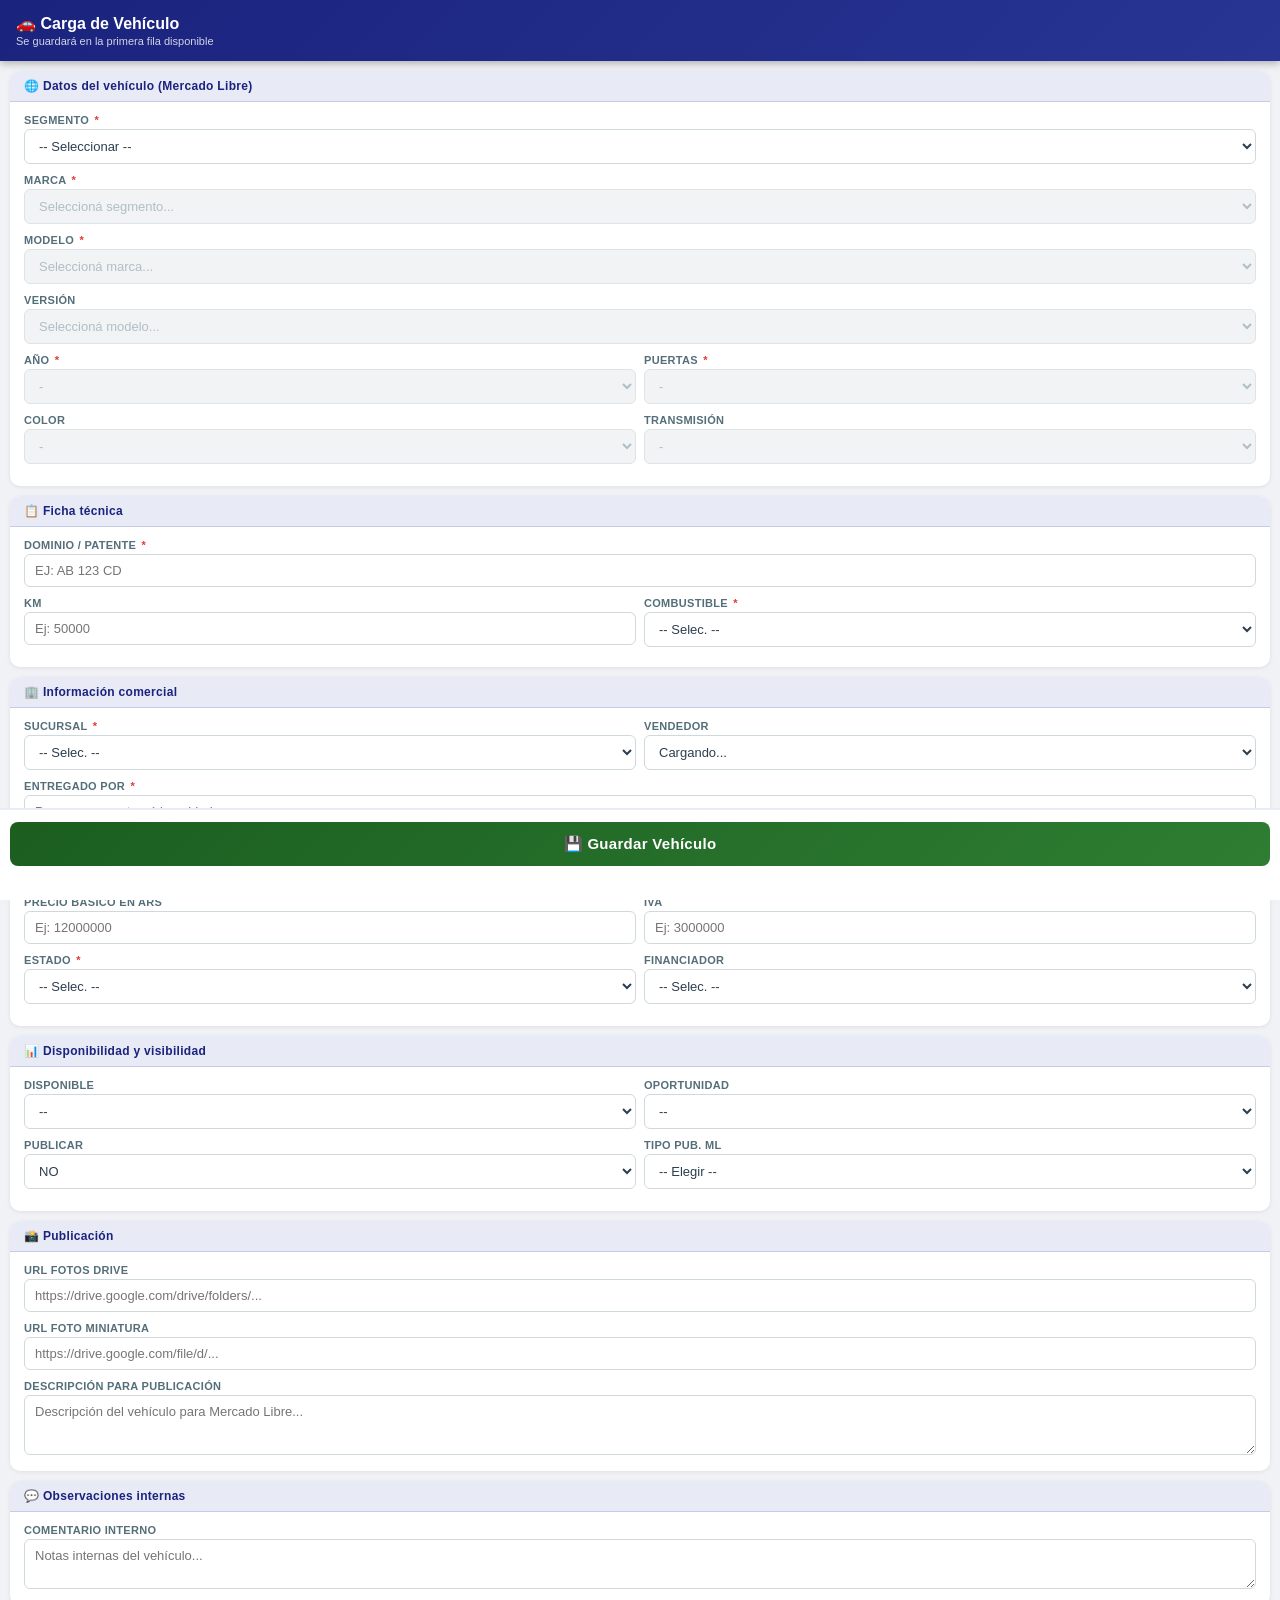
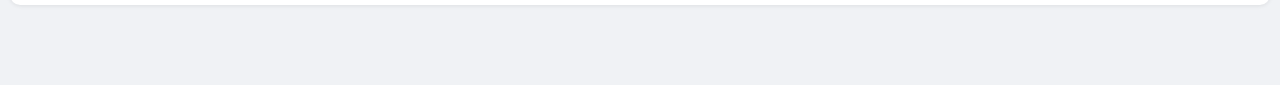
<file: Sidebar.html>
<!DOCTYPE html>
<html>
<head>
  <base target="_top">
  <style>
    * { box-sizing: border-box; margin: 0; padding: 0; }
    body {
      font-family: 'Segoe UI', Arial, sans-serif;
      background: #f0f2f5;
      color: #2c3e50;
      padding-bottom: 80px;
    }
    
    .top-header {
      background: linear-gradient(135deg, #1a237e, #283593);
      color: white;
      padding: 14px 16px;
      font-size: 16px;
      font-weight: 700;
      position: sticky;
      top: 0;
      z-index: 100;
      box-shadow: 0 2px 8px rgba(0,0,0,0.3);
    }
    .top-header small {
      display: block;
      font-size: 11px;
      font-weight: 400;
      opacity: 0.8;
      margin-top: 2px;
    }
    
    .section {
      margin: 10px 10px 0;
      background: white;
      border-radius: 10px;
      overflow: hidden;
      box-shadow: 0 1px 4px rgba(0,0,0,0.08);
    }
    .section-header {
      background: #e8eaf6;
      color: #1a237e;
      padding: 8px 14px;
      font-size: 12px;
      font-weight: 700;
      letter-spacing: 0.3px;
      border-bottom: 1px solid #c5cae9;
    }
    .section-body { padding: 12px 14px; }
    .field { margin-bottom: 10px; }
    .field:last-child { margin-bottom: 0; }
    .field label {
      display: block;
      font-size: 11px;
      font-weight: 700;
      color: #546e7a;
      margin-bottom: 3px;
      text-transform: uppercase;
      letter-spacing: 0.3px;
    }
    .field label .req { color: #e53935; margin-left: 2px; }
    
    select, input[type="text"], input[type="number"], textarea {
      width: 100%;
      padding: 8px 10px;
      border: 1px solid #cfd8dc;
      border-radius: 6px;
      font-size: 13px;
      color: #2c3e50;
      background: white;
      transition: border-color 0.15s;
    }
    select:focus, input:focus, textarea:focus {
      outline: none;
      border-color: #3949ab;
      box-shadow: 0 0 0 2px rgba(57,73,171,0.15);
    }
    select:disabled, input:disabled {
      background: #eceff1;
      color: #90a4ae;
      cursor: not-allowed;
    }
    textarea { resize: vertical; min-height: 60px; font-family: inherit; }
    
    .row-2 { display: flex; gap: 8px; }
    .row-2 .field { flex: 1; }
    
    .footer {
      position: fixed;
      bottom: 0;
      left: 0;
      right: 0;
      background: white;
      padding: 12px 10px;
      border-top: 2px solid #e8eaf6;
      z-index: 100;
    }
    .btn-save {
      width: 100%;
      padding: 13px;
      background: linear-gradient(135deg, #1b5e20, #2e7d32);
      color: white;
      border: none;
      border-radius: 8px;
      font-size: 15px;
      font-weight: 700;
      cursor: pointer;
      letter-spacing: 0.3px;
      transition: opacity 0.2s;
    }
    .btn-save:hover:not(:disabled) { opacity: 0.9; }
    .btn-save:disabled { background: #b0bec5; cursor: not-allowed; }
    
    #statusMsg {
      text-align: center;
      font-size: 12px;
      font-weight: 600;
      margin-top: 6px;
      min-height: 16px;
    }
    
    .loading-text { color: #90a4ae; font-style: italic; font-size: 12px; padding: 6px 0; }
  </style>
</head>
<body>

  <div class="top-header">
    🚗 Carga de Vehículo
    <small>Se guardará en la primera fila disponible</small>
  </div>

  <!-- SECCIÓN 1: Datos ML -->
  <div class="section">
    <div class="section-header">🌐 Datos del vehículo (Mercado Libre)</div>
    <div class="section-body">
      
      <div class="field">
        <label>Segmento <span class="req">*</span></label>
        <select id="segmento">
          <option value="">-- Seleccionar --</option>
          <option value="Automóvil">Automóvil</option>
          <option value="SUV">SUV</option>
          <option value="Pickup">Pickup</option>
          <option value="Utilitario">Utilitario</option>
          <option value="Camión">Camión</option>
        </select>
      </div>

      <div class="field">
        <label>Marca <span class="req">*</span></label>
        <select id="brand" disabled><option>Seleccioná segmento...</option></select>
      </div>

      <div class="field" id="modelContainer">
        <label>Modelo <span class="req">*</span></label>
        <select id="model" disabled><option>Seleccioná marca...</option></select>
      </div>

      <div class="field" id="trimContainer">
        <label>Versión</label>
        <select id="trim" disabled><option>Seleccioná modelo...</option></select>
      </div>

      <div class="row-2">
        <div class="field" id="yearContainer">
          <label>Año <span class="req">*</span></label>
          <select id="year" disabled><option>-</option></select>
        </div>
        <div class="field" id="doorContainer">
          <label>Puertas <span class="req">*</span></label>
          <select id="door" disabled><option>-</option></select>
        </div>
      </div>

      <div class="row-2">
        <div class="field" id="colorContainer">
          <label>Color</label>
          <select id="color" disabled><option>-</option></select>
        </div>
        <div class="field" id="transContainer">
          <label>Transmisión</label>
          <select id="transmision" disabled><option>-</option></select>
        </div>
      </div>

    </div>
  </div>

  <!-- SECCIÓN 2: Ficha técnica -->
  <div class="section">
    <div class="section-header">📋 Ficha técnica</div>
    <div class="section-body">
      
      <div class="field">
        <label>Dominio / Patente <span class="req">*</span></label>
        <input type="text" id="dominio" placeholder="Ej: AB 123 CD" style="text-transform:uppercase;">
      </div>

      <div class="row-2">
        <div class="field">
          <label>KM</label>
          <input type="number" id="km" placeholder="Ej: 50000" min="0">
        </div>
        <div class="field">
          <label>Combustible <span class="req">*</span></label>
          <select id="combustible">
            <option value="">-- Selec. --</option>
            <option>Nafta</option>
            <option>Diesel</option>
            <option>GNC</option>
            <option>Eléctrico</option>
            <option>Híbrido</option>
          </select>
        </div>
      </div>

    </div>
  </div>

  <!-- SECCIÓN 3: Comercial -->
  <div class="section">
    <div class="section-header">🏢 Información comercial</div>
    <div class="section-body">

      <div class="row-2">
        <div class="field">
          <label>Sucursal <span class="req">*</span></label>
          <select id="sucursal">
            <option value="">-- Selec. --</option>
            <option>Tandil</option>
            <option>Bahía Blanca</option>
            <option>Olavarría</option>
          </select>
        </div>
        <div class="field">
          <label>Vendedor</label>
          <!-- Se llena dinámicamente desde la hoja Configuración -->
          <select id="vendedor">
            <option value="">Cargando...</option>
          </select>
        </div>
      </div>

      <div class="field">
        <label>Entregado por <span class="req">*</span></label>
        <input type="text" id="entregadoPor" placeholder="Persona que entregó la unidad">
      </div>

      <div class="field">
        <label>Precio final en ARS</label>
        <!-- Sin asterisco — no es obligatorio -->
        <input type="number" id="precioFinal" placeholder="Ej: 15000000" min="0">
      </div>

      <div class="row-2">
        <div class="field">
          <label>Precio básico en ARS</label>
          <input type="number" id="precioBasico" placeholder="Ej: 12000000">
        </div>
        <div class="field">
          <label>IVA</label>
          <input type="number" id="iva" placeholder="Ej: 3000000">
        </div>
      </div>

      <div class="row-2">
        <div class="field">
          <label>Estado <span class="req">*</span></label>
          <select id="estado">
            <option value="">-- Selec. --</option>
            <option>En condiciones</option>
            <option>En reacondicionamiento</option>
            <option>Reservado</option>
            <option>Vendido</option>
            <option>Sin ingresar</option>
          </select>
        </div>
        <div class="field">
          <label>Financiador</label>
          <select id="financiador">
            <option value="">-- Selec. --</option>
            <option>Santander</option>
            <option>Bari</option>
            <option>Galicia</option>
            <option>Nación</option>
            <option>Provincia</option>
          </select>
        </div>
      </div>

    </div>
  </div>

  <!-- SECCIÓN 4: Disponibilidad -->
  <div class="section">
    <div class="section-header">📊 Disponibilidad y visibilidad</div>
    <div class="section-body">
      <div class="row-2">
        <div class="field">
          <label>Disponible</label>
          <select id="disponible">
            <option value="">--</option>
            <option>SI</option>
            <option>NO</option>
          </select>
        </div>
        <div class="field">
          <label>Oportunidad</label>
          <select id="oportunidad">
            <option value="">--</option>
            <option>SI</option>
            <option>NO</option>
          </select>
        </div>
      </div>
      <div class="row-2">
        <div class="field">
          <label>Publicar</label>
          <select id="publicar">
            <option value="NO" selected>NO</option>
            <option value="SI">SI</option>
          </select>
        </div>
        <div class="field">
          <label>Tipo Pub. ML</label>
          <select id="tipoPublicacionML">
            <option value="">-- Elegir --</option>
            <option value="silver">Plata</option>
            <option value="gold">Oro / Clásica</option>
            <option value="gold_premium">Oro Premium</option>
          </select>
        </div>
      </div>
    </div>
  </div>

  <!-- SECCIÓN 5: Publicación -->
  <div class="section">
    <div class="section-header">📸 Publicación</div>
    <div class="section-body">

      <div class="field">
        <label>URL Fotos Drive</label>
        <input type="text" id="urlFotos" placeholder="https://drive.google.com/drive/folders/...">
      </div>

      <div class="field">
        <label>URL Foto Miniatura</label>
        <input type="text" id="urlMiniatura" placeholder="https://drive.google.com/file/d/...">
      </div>

      <div class="field">
        <label>Descripción para publicación</label>
        <textarea id="descripcion" placeholder="Descripción del vehículo para Mercado Libre..."></textarea>
      </div>

    </div>
  </div>

  <!-- SECCIÓN 6: Observaciones -->
  <div class="section">
    <div class="section-header">💬 Observaciones internas</div>
    <div class="section-body">
      <div class="field">
        <label>Comentario interno</label>
        <textarea id="comentario" placeholder="Notas internas del vehículo..." style="min-height:50px;"></textarea>
      </div>
    </div>
  </div>

  <!-- FOOTER FIJO -->
  <div class="footer">
    <button class="btn-save" id="btnGuardar">💾 Guardar Vehículo</button>
    <div id="statusMsg"></div>
  </div>

  <script>
    var webhookUrl = 'https://bipolos.app.n8n.cloud/webhook/modelos-ml';
    
    // --- 1. VARIABLES DOM ---
    var segSel = document.getElementById('segmento');
    var brandSel = document.getElementById('brand');
    var modelContainer = document.getElementById('modelContainer');
    var trimContainer = document.getElementById('trimContainer');
    var yearContainer = document.getElementById('yearContainer');
    var doorContainer = document.getElementById('doorContainer');
    var colorContainer = document.getElementById('colorContainer');
    var transContainer = document.getElementById('transContainer');
    var btnGuardar = document.getElementById('btnGuardar');
    var statusMsg = document.getElementById('statusMsg');
    var precioFinalInput = document.getElementById('precioFinal');
    var publicarSelect = document.getElementById('publicar');

    // --- 2. CARGA DINÁMICA DE VENDEDORES ---
    // Al abrir el sidebar, pedimos la lista desde la hoja "Configuración"
    google.script.run.withSuccessHandler(function(vendedores) {
      var sel = document.getElementById('vendedor');
      if (!vendedores || vendedores.length === 0) {
        sel.innerHTML = '<option value="">-- Sin datos --</option>';
        return;
      }
      var opts = '<option value="">-- Selec. --</option>';
      for (var i = 0; i < vendedores.length; i++) {
        opts += '<option>' + vendedores[i] + '</option>';
      }
      sel.innerHTML = opts;
    }).withFailureHandler(function() {
      document.getElementById('vendedor').innerHTML = '<option value="">-- Error al cargar --</option>';
    }).getVendedores();

    // --- 3. REGLA: Si no hay precio, forzar Publicar = NO ---
    precioFinalInput.addEventListener('input', function() {
      if (!this.value || parseFloat(this.value) <= 0) {
        publicarSelect.value = 'NO';
      }
    });

    // --- 4. HELPERS Y RESETEOS ---
    function getDomain(segmento) {
      if (segmento === 'Camión' || segmento === 'Utilitario') return 'MLA-TRUCKS';
      return 'MLA-CARS_AND_VANS';
    }

    function resetDespuesDeSegmento() {
      brandSel.innerHTML = '<option>Seleccioná segmento...</option>';
      brandSel.disabled = true;
      resetDesdeMarca();
    }

    function resetDesdeMarca() {
      modelContainer.innerHTML = '<label>Modelo <span class="req">*</span></label><select id="model" disabled><option>Seleccioná marca...</option></select>';
      resetDesdeModelo();
    }

    function resetDesdeModelo() {
      trimContainer.innerHTML = '<label>Versión</label><select id="trim" disabled><option>Seleccioná modelo...</option></select>';
      resetExtras();
    }

    function resetExtras() {
      yearContainer.innerHTML = '<label>Año <span class="req">*</span></label><select id="year" disabled><option>-</option></select>';
      doorContainer.innerHTML = '<label>Puertas <span class="req">*</span></label><select id="door" disabled><option>-</option></select>';
      colorContainer.innerHTML = '<label>Color</label><select id="color" disabled><option>-</option></select>';
      transContainer.innerHTML = '<label>Transmisión</label><select id="transmision" disabled><option>-</option></select>';
    }

    function fallbackToInput(containerId, labelHtml, inputId, placeholder) {
      document.getElementById(containerId).innerHTML = labelHtml + '<input type="text" id="' + inputId + '" placeholder="' + placeholder + '">';
    }

    function fillCombo(selectId, arrayData, defaultOption) {
      var selectElement = document.getElementById(selectId);
      if (!selectElement) return;
      var opts = '<option value="">' + defaultOption + '</option>';
      var sorted = arrayData.sort(function(a, b) { return a.name.localeCompare(b.name); });
      for (var i = 0; i < sorted.length; i++) {
        opts += '<option value="' + sorted[i].id + '">' + sorted[i].name + '</option>';
      }
      selectElement.innerHTML = opts;
      selectElement.disabled = false;
    }

    // --- 5. CARGA EN CASCADA ---

    // A) Al cambiar el segmento → Carga Marcas (y Modelos si es Camión)
    segSel.addEventListener('change', function() {
      var seg = segSel.value;
      if (!seg) { resetDespuesDeSegmento(); return; }
      resetDespuesDeSegmento();

      var domain = getDomain(seg);
      var category = (domain === 'MLA-TRUCKS') ? 'MLA58254' : 'MLA1744';
      var url = webhookUrl + '?type=brands&domain=' + domain + '&category=' + category;

      brandSel.innerHTML = '<option class="loading-text">Cargando marcas...</option>';
      if (domain === 'MLA-TRUCKS') {
        document.getElementById('model').innerHTML = '<option class="loading-text">Cargando modelos...</option>';
      }

      google.script.run.withSuccessHandler(function(data) {
        if (!data || data.error) {
          brandSel.innerHTML = '<option value="">Error, intentá de nuevo</option>';
          brandSel.disabled = false;
          return;
        }
        
        if (Array.isArray(data)) {
          var marcasArr = null;
          var modelosArr = null;
          
          // Buscar si vienen envueltos en BRAND y MODEL (Formato Camiones)
          for (var i = 0; i < data.length; i++) {
            if (data[i] && data[i].BRAND) marcasArr = data[i].BRAND;
            if (data[i] && data[i].MODEL) modelosArr = data[i].MODEL;
          }

          if (marcasArr && modelosArr) {
            // Es Camión y n8n devolvió objeto con marcas y modelos
            fillCombo('brand', marcasArr, '-- Seleccionar Marca --');
            fillCombo('model', modelosArr, '-- Seleccionar Modelo --');
          } 
          else if (data.length > 0 && data[0].id !== undefined) {
            // Es Auto/SUV y n8n devolvió el array normal plano
            fillCombo('brand', data, '-- Seleccionar Marca --');
          } else {
            brandSel.innerHTML = '<option value="">Sin datos</option>';
            brandSel.disabled = false;
          }
        } else {
          brandSel.innerHTML = '<option value="">Sin datos</option>';
          brandSel.disabled = false;
        }
      }).fetchN8nWebhook(url);
    });

    // B) Al cambiar la marca → Carga Modelos
    document.addEventListener('change', function(e) {
      if (e.target && e.target.id === 'brand') {
        var domain = getDomain(segSel.value);
        if (domain === 'MLA-TRUCKS') {
          // En camiones, los modelos ya se cargaron junto con las marcas en el paso A.
          // Cambiar la marca NO afecta a los modelos. Ignoramos.
          return;
        }

        var brandId = e.target.value;
        if (!brandId) { resetDesdeMarca(); return; }
        resetDesdeModelo();

        var url = webhookUrl + '?type=models&domain=' + domain + '&brand=' + brandId;

        document.getElementById('model').innerHTML = '<option>Buscando modelos...</option>';
        document.getElementById('model').disabled = true;
        
        google.script.run.withSuccessHandler(function(data) {
          if (!data || data.error || data.length === 0) {
            modelContainer.innerHTML = '<label>Modelo <span class="req">*</span></label><input type="text" id="model" placeholder="Escribí el modelo">';
            return;
          }
          modelContainer.innerHTML = '<label>Modelo <span class="req">*</span></label><select id="model"></select>';
          fillCombo('model', data, '-- Seleccionar Modelo --');
        }).fetchN8nWebhook(url);
      }
    });

    // C) Al cambiar el modelo → Carga Versiones
    document.addEventListener('change', function(e) {
      if (e.target && e.target.id === 'model') {
        var modelEl = document.getElementById('model');
        var modelId = modelEl.value;
        if (!modelId) { resetDesdeModelo(); return; }
        resetExtras();

        var domain = getDomain(segSel.value);
        if (domain === 'MLA-TRUCKS') {
          // Camiones: Versión, puertas y transmisión no obligatorias/deshabilitadas
          trimContainer.innerHTML = '<label>Versión</label><select id="trim" disabled><option value="">N/A</option></select>';
          doorContainer.innerHTML = '<label>Puertas</label><select id="door" disabled><option value="">N/A</option></select>';
          transContainer.innerHTML = '<label>Transmisión</label><select id="transmision" disabled><option value="">N/A</option></select>';
          
          // Año y color: manuales directos
          fallbackToInput('yearContainer', '<label>Año <span class="req">*</span></label>', 'year', 'Ej: 2020');
          fallbackToInput('colorContainer', '<label>Color</label>', 'color', 'Color');
          return;
        }

        var brandId = document.getElementById('brand').value;
        var url = webhookUrl + '?type=trims&domain=' + domain + '&brand=' + brandId + '&model=' + modelId;

        document.getElementById('trim').innerHTML = '<option>Buscando versiones...</option>';
        document.getElementById('trim').disabled = true;
        
        google.script.run.withSuccessHandler(function(data) {
          if (data.status === 404 || data.length === 0) {
            trimContainer.innerHTML = '<label>Versión</label><input type="text" id="trim" placeholder="Escribí la versión">';
          } else {
            trimContainer.innerHTML = '<label>Versión</label><select id="trim"></select>';
            fillCombo('trim', data, '-- Seleccionar Versión --');
          }
        }).fetchN8nWebhook(url);
      }
    });

    // D) Al cambiar la versión → Carga Extras
    document.addEventListener('change', function(e) {
      if (e.target && e.target.id === 'trim') {
        var trimEl = document.getElementById('trim');
        var trimId = trimEl.value;
        if (!trimId) { resetExtras(); return; }

        var domain = getDomain(segSel.value);
        var brandId = document.getElementById('brand').value;
        var modelId = document.getElementById('model').value;
        var baseParams = '&domain=' + domain + '&brand=' + brandId + '&model=' + modelId + '&trim=' + trimId;

        // Año: siempre manual (sin llamada a n8n)
        fallbackToInput('yearContainer', '<label>Año <span class="req">*</span></label>', 'year', 'Ej: 2020');
        loadExtra('DOORS', 'doorContainer', 'door', '<label>Puertas <span class="req">*</span></label>', 'N° puertas', baseParams);
        loadExtra('COLOR', 'colorContainer', 'color', '<label>Color</label>', 'Color', baseParams);
        // Transmisión: select manual
        var transContainer = document.getElementById('transContainer');
        transContainer.innerHTML = '<label>Transmisión</label>' +
          '<select id="transmision">' +
          '<option value="">Seleccionar...</option>' +
          '<option value="Manual">Manual</option>' +
          '<option value="Automática">Automática</option>' +
          '<option value="Automatizada">Automatizada</option>' +
          '</select>';
      }
    });

    function loadExtra(attributeId, containerId, selectId, labelHtml, placeholder, baseParams) {
      var container = document.getElementById(containerId);
      container.innerHTML = labelHtml + '<select id="' + selectId + '" disabled><option>...</option></select>';
      var url = webhookUrl + '?type=extra&attribute=' + attributeId + baseParams;
      google.script.run.withSuccessHandler(function(data) {
        if (!data || data.error || data.length === 0 || data.status === 500) {
          container.innerHTML = labelHtml + '<input type="text" id="' + selectId + '" placeholder="' + placeholder + '">';
          return;
        }
        container.innerHTML = labelHtml + '<select id="' + selectId + '"></select>';
        fillCombo(selectId, data, '-- Elegir --');
      }).fetchN8nWebhook(url);
    }

    // --- 6. GUARDAR VEHÍCULO ---

    function getVal(id) {
      var el = document.getElementById(id);
      if (!el) return '';
      if (el.tagName === 'SELECT') {
        return el.value ? el.options[el.selectedIndex].text : '';
      }
      return el.value ? el.value.trim() : '';
    }

    function getValId(id) {
      var el = document.getElementById(id);
      if (!el) return '';
      return el.value ? el.value.trim() : '';
    }

    btnGuardar.addEventListener('click', function() {
      var errores = [];
      var isTruck = getDomain(segSel.value) === 'MLA-TRUCKS';

      if (!segSel.value)                                        errores.push('Segmento');
      if (!getValId('brand'))                                   errores.push('Marca');
      if (!getVal('model'))                                     errores.push('Modelo');
      if (!getVal('year'))                                      errores.push('Año');
      if (!getVal('door') && !isTruck)                          errores.push('Puertas');
      if (!document.getElementById('dominio').value.trim())    errores.push('Dominio / Patente');
      if (!document.getElementById('sucursal').value)          errores.push('Sucursal');
      if (!document.getElementById('estado').value)            errores.push('Estado');
      if (!document.getElementById('combustible').value)       errores.push('Combustible');
      if (!document.getElementById('entregadoPor').value.trim()) errores.push('Entregado por');
      
      var publicarSelect = document.getElementById('publicar').value;
      var tipoPubSelect = getValId('tipoPublicacionML');
      var precioFinal = document.getElementById('precioFinal').value;
      var urlFotos = document.getElementById('urlFotos').value.trim();
      var color = getVal('color');
      
      if (publicarSelect === 'SI') {
        if (!tipoPubSelect) errores.push('Tipo Pub. ML (Req. para publicar)');
        if (!precioFinal || parseFloat(precioFinal) <= 0) errores.push('Precio final (Req. para publicar)');
        if (!urlFotos) errores.push('URL Fotos Drive (Req. para publicar)');
        if (!color) errores.push('Color (Req. para publicar)');
      }

      if (errores.length > 0) {
        statusMsg.innerHTML = '<span style="color:#c62828">⚠️ Faltan: ' + errores.join(', ') + '</span>';
        return;
      }

      // Si no hay precio, forzar Publicar = NO también desde el front
      var precio = document.getElementById('precioFinal').value;
      var publicarVal = (!precio || parseFloat(precio) <= 0) ? 'NO' : publicarSelect.value;

      var data = {
        segmento:    segSel.value,
        marca:       getVal('brand'),
        modelo:      getVal('model'),
        version:     getVal('trim'),
        anio:        getVal('year'),
        puertas:     getVal('door'),
        color:       getVal('color'),
        transmision: getVal('transmision'),
        dominio:     document.getElementById('dominio').value.trim().toUpperCase(),
        km:          document.getElementById('km').value,
        combustible: document.getElementById('combustible').value,
        sucursal:    document.getElementById('sucursal').value,
        vendedor:    document.getElementById('vendedor').value,
        entregado_por: document.getElementById('entregadoPor').value.trim(),
        precioFinal: precio,
        precioBasico: document.getElementById('precioBasico').value,
        iva:          document.getElementById('iva').value,
        estado:       document.getElementById('estado').value,
        financiador:  document.getElementById('financiador').value,
        disponible:   document.getElementById('disponible').value,
        publicar:     publicarVal,
        oportunidad:  document.getElementById('oportunidad').value,
        urlFotos:     document.getElementById('urlFotos').value.trim(),
        urlMiniatura: document.getElementById('urlMiniatura').value.trim(),
        descripcion:  document.getElementById('descripcion').value.trim(),
        comentario:   document.getElementById('comentario').value.trim(),
        tipoPublicacionML: tipoPubSelect
      };

      statusMsg.innerHTML = '<span style="color:#1565c0">⏳ Guardando...</span>';
      btnGuardar.disabled = true;

      google.script.run
        .withSuccessHandler(function(res) {
          if (res.success) {
            statusMsg.innerHTML = '<span style="color:#2e7d32">' + res.message + '</span>';
            setTimeout(function() {
              segSel.value = '';
              resetDespuesDeSegmento();
              ['dominio','km','combustible','sucursal','precioFinal','precioBasico',
               'iva','estado','financiador','disponible','oportunidad',
               'urlFotos','urlMiniatura','descripcion','comentario'].forEach(function(id) {
                var el = document.getElementById(id);
                if (el) el.value = '';
              });
              publicarSelect.value = 'NO'; // Volver al default
              document.getElementById('vendedor').value = '';
              statusMsg.innerHTML = '';
            }, 2500);
          } else {
            statusMsg.innerHTML = '<span style="color:#c62828">' + res.message + '</span>';
          }
          btnGuardar.disabled = false;
        })
        .withFailureHandler(function(err) {
          statusMsg.innerHTML = '<span style="color:#c62828">❌ Error GAS: ' + err.message + '</span>';
          btnGuardar.disabled = false;
        })
        .writeNewVehicle(data);
    });
  </script>
</body>
</html>
</file>
